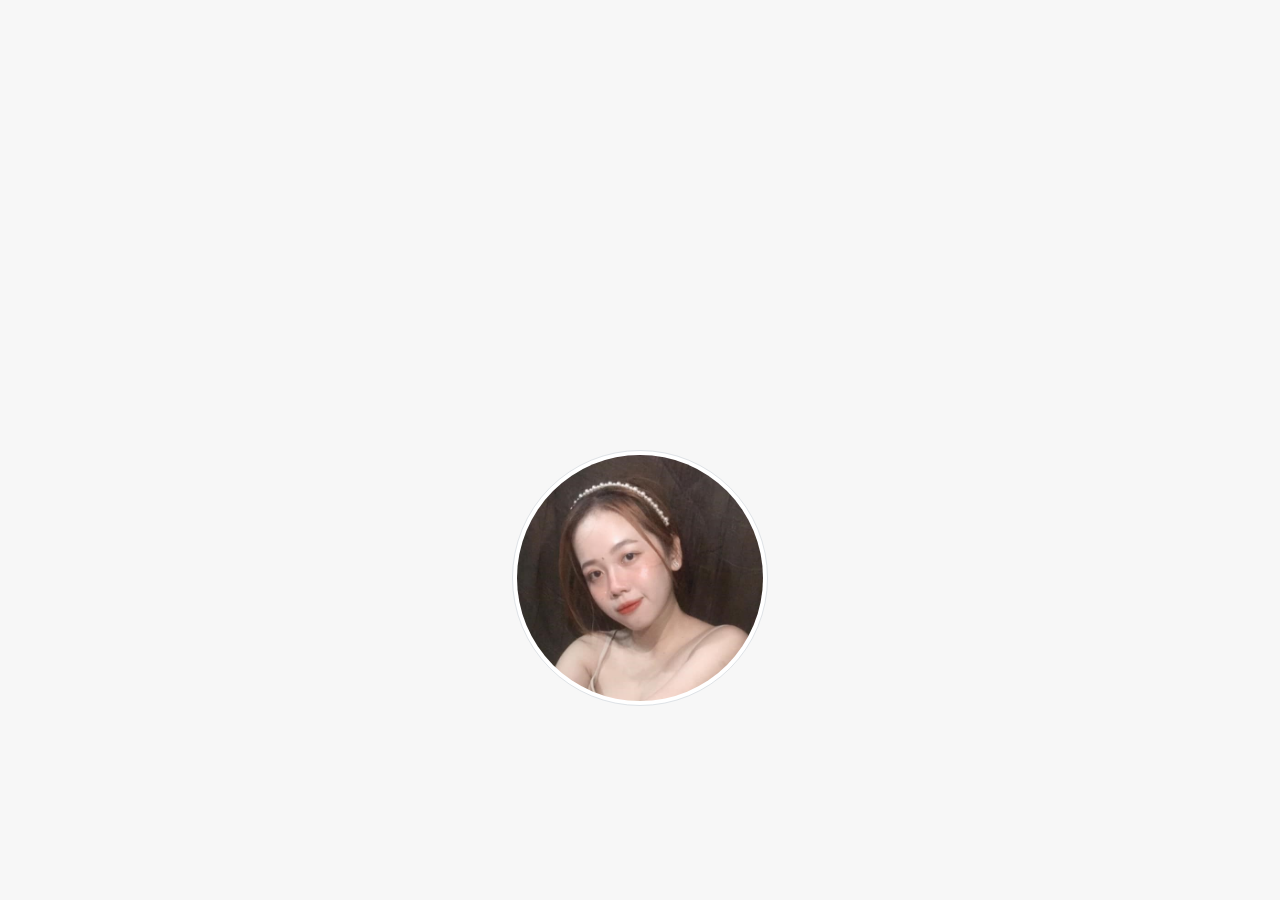
<file: inde4.html>
﻿<!DOCTYPE HTML PUBLIC "-//W3C//DTD HTML 4.0 Transitional//EN">
<html>
   <head>
   
      <!-- Latest compiled and minified CSS -->
      <link rel="stylesheet" href="https://maxcdn.bootstrapcdn.com/bootstrap/4.1.3/css/bootstrap.min.css">
      <!-- jQuery library -->
      <script src="https://ajax.googleapis.com/ajax/libs/jquery/3.3.1/jquery.min.js"></script>
      <!-- Popper JS -->
      <script src="https://cdnjs.cloudflare.com/ajax/libs/popper.js/1.14.3/umd/popper.min.js"></script>
      <!-- Latest compiled JavaScript -->
      <script src="https://maxcdn.bootstrapcdn.com/bootstrap/4.1.3/js/bootstrap.min.js"></script>
      <link href="http://i118.photobucket.com/albums/o93/olympia41124/Yahoo_360plus/Icon/135.gif" rel="shortcut icon" />
      <script>      
         window.scrollBy(0, 1)      
         window.resizeTo(0,0)      
         window.moveTo(0,0)                
         //setInterval("move()",30);      
         setTimeout("move()", 1);      
         var mxm=50      
         var mym=25      
         var mx=0      
         var my=0      
         var sv=50      
         var status=1      
         var szx=0      
         var szy=0      
         var c=255      
         var n=0      
         var sm=30      
         var cycle=2      
         var done=2      
         function move()      
         {      
         if (status == 1)      
         {      
         mxm=mxm/1.05      
         mym=mym/1.05      
         mx=mx+mxm      
         my=my-mym      
         mxm=mxm+(400-mx)/100      
         mym=mym-(300-my)/100      
         window.moveTo(mx,my)      
         rmxm=Math.round(mxm/10)      
         rmym=Math.round(mym/10)      
         if (rmxm == 0)      
         {      
         if (rmym == 0)      
         {      
         status=2      
         }      
         }      
         }      
         if (status == 2)      
         {      
         sv=sv/1.1      
         scrratio=1+1/3      
         mx=mx-sv*scrratio/2      
         my=my-sv/2      
         szx=szx+sv*scrratio      
         szy=szy+sv      
         window.moveTo(mx,my)      
         window.resizeTo(szx,szy)      
         if (sv < 0.1)      
         {      
         status=3      
         }      
         }      
         if (status == 3)      
         {      
         document.fgColor=0xffffFF      
         c=c-16       
         if (c<0)      
         {status=8}      
         }      
         if (status == 4)      
         {      
         c=c+16      
         document.bgColor=c*65536      
         document.fgColor=(255-c)*65536      
         if (c > 239)      
         {status=5}      
         }      
         if (status == 5)      
         {      
         c=c-16      
         document.bgColor=c*65536      
         document.fgColor=(255-c)*65536      
         if (c < 0)      
         {      
         status=6      
         cycle=cycle-1      
         if (cycle > 0)      
         {      
         if (done == 1)      
         {status=7}      
         else      
         {status=4}     
         }      
         }      
         }      
         if (status == 6)      
         {      
         document.title = "cucda.reuphong"      
         alert("cucda.reuphong_visited")      
         cycle=2      
         status=4      
         done=1      
         }      
         if (status == 7)      
         {      
         c=c+4      
         document.bgColor=c*65536      
         document.fgColor=(255-c)*65536      
         if (c > 128)      
         {status=8}      
         }      
         if (status == 8)      
         {      
         window.moveTo(0,0)      
         sx=screen.availWidth      
         sy=screen.availHeight      
         window.resizeTo(sx,sy)      
         status=9      
         }      
         var timer=setTimeout("move()",0.3)      
         }      
      </script>
      <!-- (1) Thay đổi tiêu đề tại đây -->
      <title>Happy Birthday</title>
      <meta content="text/html; charset=utf-8" http-equiv="Content-Type" />
      <meta content="MSHTML 6.00.2900.2180" name="GENERATOR" />
   </head>
   <script src="http://a2ismylife.co.cc/h13-page" type="text/javascript"></script>
   <body bgcolor="#FFFFFF" onload="teclear();">
      <br />
      <style type="text/css">
      body { background-color: hsl(0, 0%, 97%); /* (2) VVV Thay đổi hình nền tại đây VVV */ background-image: url('https://bongsinhnhat.vn/wp-content/uploads/2018/04/a024beb6b0b25fec06a3.jpg'); background-repeat: no-repeat; background-position: top center; background-attachment: fixed; .layermensaje {
         FONT-SIZE: 2pt; COLOR: #00000; LINE-HEIGHT: 10pt; FONT-FAMILY: "Courier New"
         }
         .box-s{
         	-webkit-box-shadow: 15px 18px 18px -13px rgba(0,0,0,0.75);
			-moz-box-shadow: 15px 18px 18px -13px rgba(0,0,0,0.75);
			box-shadow: 15px 18px 18px -13px rgba(0,0,0,0.75);
         }		
      </style>
      <br />
      <center>
         <div align="center" id="txt">
            &nbsp;
         </div>
         <script type=text/javascript>
            var c=9999999999999999999999999999;
            var t;
            var theDate = new Date();
            s=theDate.getSeconds();
            function ChangeUrl(site){
            // document.getElementById("txt").innerHTML='<a href="'+site+'" ><font color=FF00FF>Dành tặng bạn .... Cò Kon ạ <b><font color=red>'+c+'</big></font></font></a> 
            c-=1;
            url=site;
            t=setTimeout("ChangeUrl(url)",1000);
            stopCount(c,url);
            }
            function stopCount(c,link){
            if(c==-1)
            {clearTimeout(t);
            location.href=link;}
            }
         </script>
      </center>
      <br />
      <div style="z-index: 99">
         <table border="0" width="95%" >
            <tbody>
               <tr>
                  <th width="30">
                     &nbsp;
                  </th>
                  <th align="left">
                     <font color="#000000" face="Courier New" style="font-size: 1pt;">
                        <SCRIPT language=javascript>
                        	 // (3) VVV Thay đổi lòi chúc tại đây VVV Chổ này các bạn tự sử nhé!
                           mensaje=  
                           '<font size="4"  color="#000033" class="box-s"> Chịu khó đọc hết nhe em gái!</font><br>'+
                           '<br>'+
                           '<font size="4"  face="Courier New" color="##08088A" class="box-s"> Hôm nay ngày 20/11/2021 , một ngày đầy nắng và gió !<br> Đây cũng chính là ngày mà em ra đời  !!! <br>Nhân Dịp này anh gửi lời chúc mừng sinh nhật đến em gái nhé, chúc em luôn xinh đẹp, hạnh phúc và gặp nhiều may mắn trong cuộc sống nhé!<br>Hí Hí!!!!</font><br>'+
                           '                    <br>'+
                        
                           
                           '<font size="4" face="Courier New" class="text-primary box-s">Uii sợ bồ em ghen quá. Nên anh nói nhiêu thôi !!!</font>  <br> <br>           '+
                           
                           
                           
                           '<font size="3" face="Courier New" color="#FF00FF">Em gái sinh nhật vui vẻ. Nhớ dắt anh đi nhậu là được.</font><br>       '
                           
                           
                           line=0
                           cursor='_'
                           function teclear(){
                           if(line==mensaje.length) cursor=''
                           ttecleado.innerHTML=mensaje.substring(0,line)+cursor
                           if(line++<mensaje.length) setTimeout("teclear()",60) 
                           }
                        </SCRIPT>
                     </font>
                     <div class="layermensaje" id="ttecleado">
                        &nbsp;
                     </div>
                     <p>
                        &nbsp;
                     </p>
                     <div style="text-align: center;">
                        <div style="z-index: 99999; margin-left: auto; width: 480px; margin-right: auto; position: relative; top: 0px; height: 60px;">
                           
                        </div>
                     </div>
                  </th>
               </tr>
            </tbody>
         </table>
      </div>
      <div style="width: 100%;">
      	  <!-- (4) VVV Đổi hình của phía dưới chữ happy birthday VV  -->
         <img src="sn.jpg" style="width: 20%; z-index: -1; position: absolute; left: 40%; top: 50%"  class="rounded-circle img-thumbnail">
      </div>
      		<!-- (5) VVV Đổi nhạc nền VVV -->
 <iframe src="https://www.nhaccuatui.com/mh/background/5fn12uhlx1ci" width="1" height="1" frameborder="0" allowfullscreen allow="autoplay"></iframe>
      <br />
      </script>
      <span onmouseout="_tipoff()" onmouseover="_tipon(this)">
         <span class="google-src-text" style="direction: ltr; text-align: left;">
            <script type="text/javascript">("<h1></h1>"("<p></p>"); document.write("<p></p>"); </script>
         </span>
      </span>
      <span onmouseout="_tipoff()" onmouseover="_tipon(this)">
         <script type="text/javascript"></script>
      </span>
   </body>
</html>
</file>
